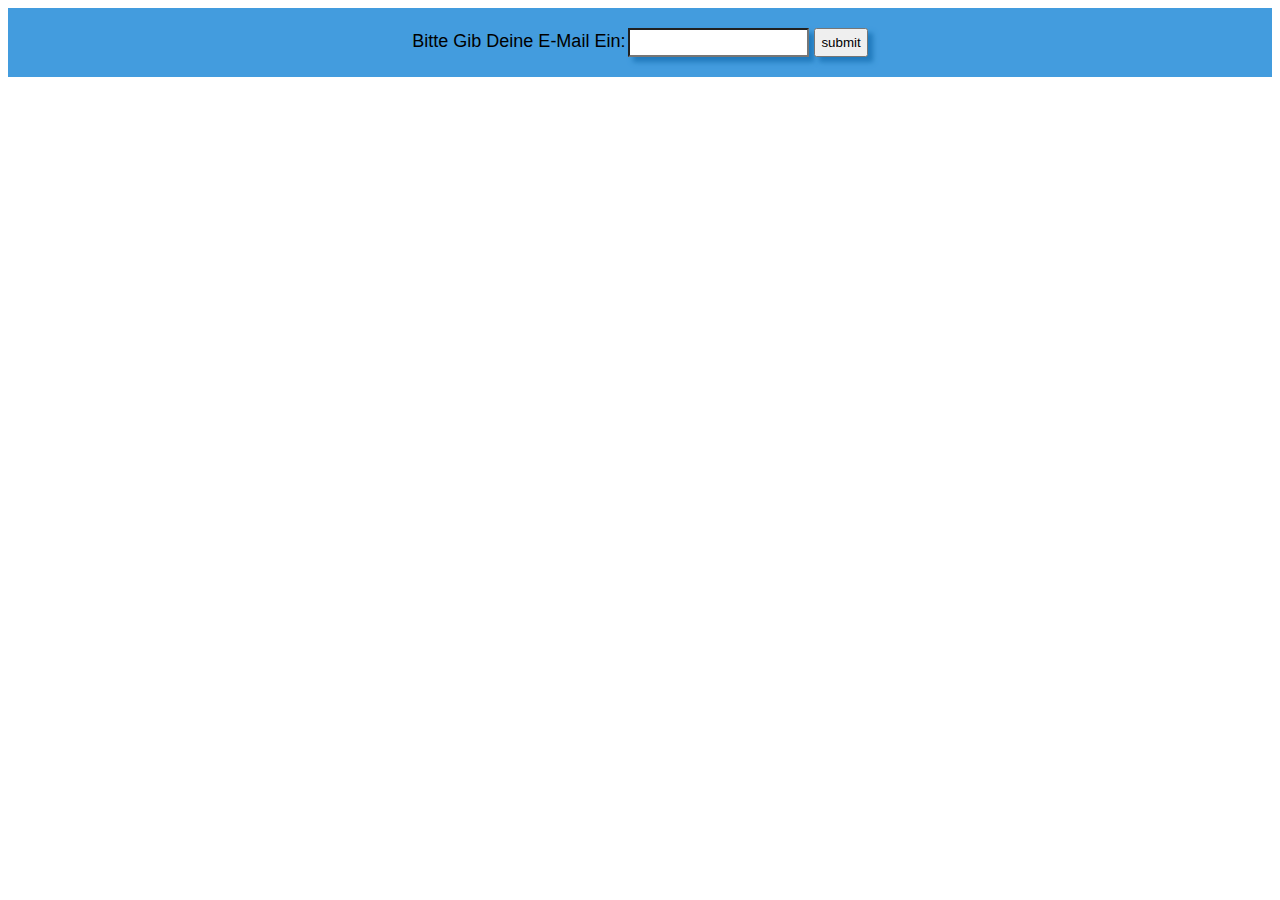
<file: index5.html>
<!DOCTYPE html>
<html lang="en">
  <head>
    <meta charset="UTF-8" />
    <meta name="viewport" content="width=device-width, initial-scale=1.0" />
    <title>Document</title>
    <link rel="stylesheet" href="style5.css" />
  </head>
  <body>
    <div class="form-container">
      <form action="">
        <label for="email">Bitte Gib Deine E-Mail Ein:</label
        ><input type="email" name="email" id="email" />
        <input type="submit" value="submit" />
      </form>
    </div>
  </body>
</html>
</file>
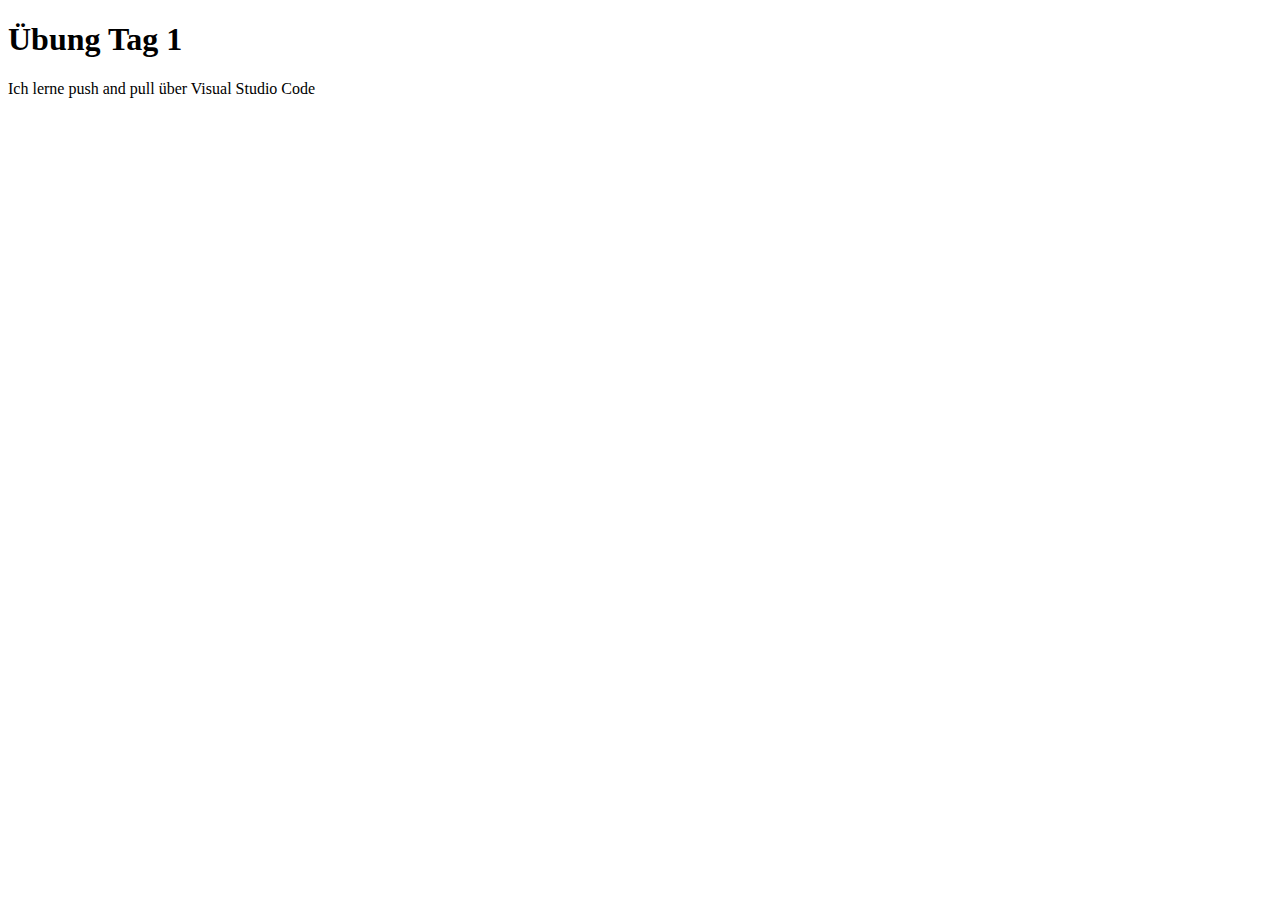
<file: indexuebung.html>
<!DOCTYPE html>
<html lang="en">
<head>
    <meta charset="UTF-8">
    <meta name="viewport" content="width=device-width, initial-scale=1.0">
    <title>push and pull</title>
    <h1>Übung Tag 1</h1>
</head>
<body>
    <p>Ich lerne push and pull über Visual Studio Code</p> 

    </p>
    
</body>
</html>
</file>
<file: style5.css>
.form-container {
  font-family: "Segoe UI", Tahoma, Geneva, Verdana, sans-serif;
  padding: 20px;
  background-color: #439cde;
  display: flex;
  justify-content: center;
  font-size: large;
}
.form-container label {
  margin-right: 3px;
}
.form-container #email {
  padding: 5px 0;
}
.form-container input {
  padding: 5px;
  box-shadow: 5px 5px 5px #217abc;
}
</file>
